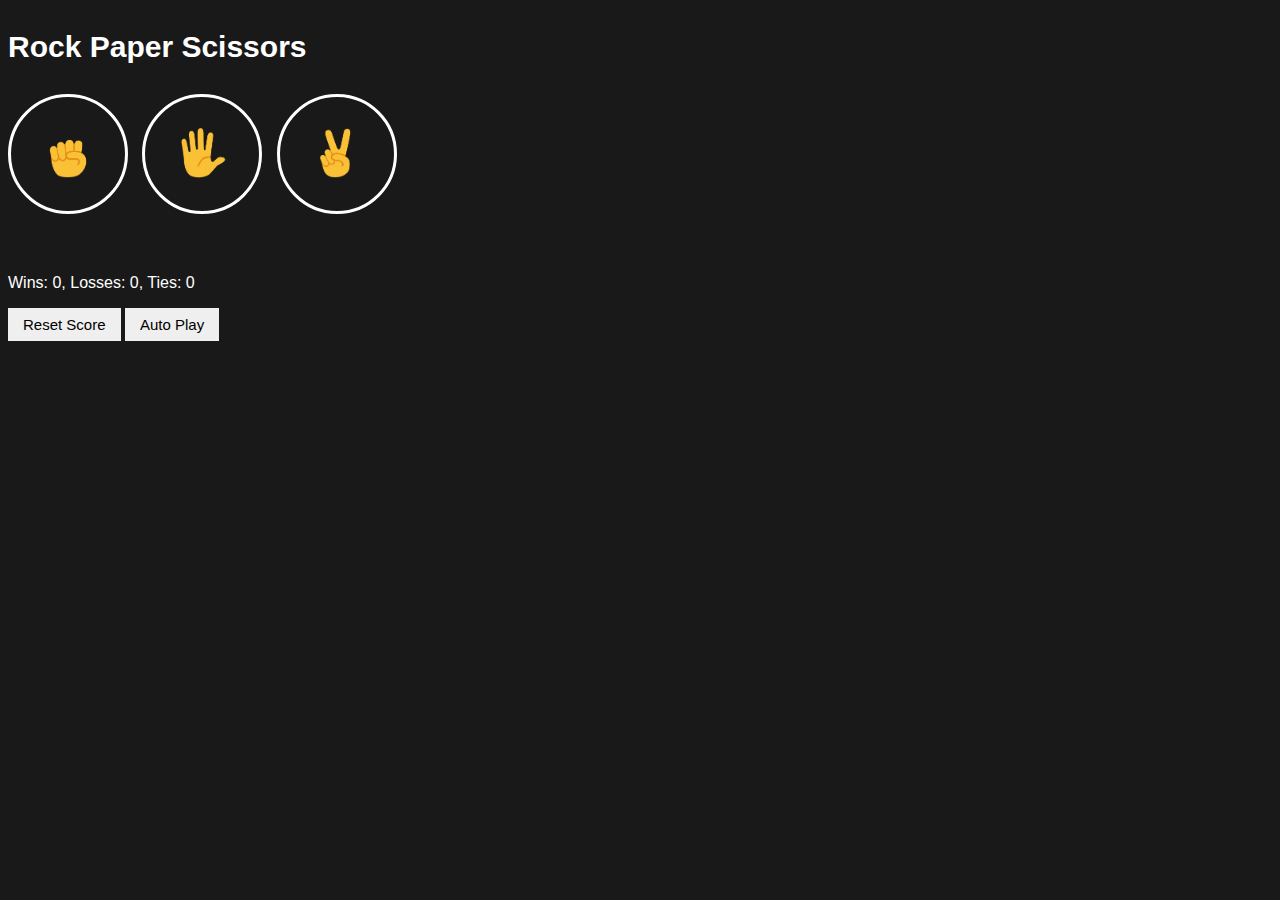
<file: index.html>
<!DOCTYPE html>
<html>
  <head>
    <title>Rock Paper Scissor</title>
    <link rel="stylesheet" href="style/rock-paper-scissors.css">
  </head>
  <body>
    <p class="title">Rock Paper Scissors</p>
    <button
      class="move-button"
      onclick="result('rock');
   "
    >
      <img src="images/rock-emoji.png" />
    </button>
    <button
      class="move-button"
      onclick="result('paper');
 "
    >
      <img src="images/paper-emoji.png" />
    </button>
    <button
      class="move-button"
      onclick="result('scissors');
 "
    >
      <img src="images/scissors-emoji.png" />
    </button>

    <p class="result js-result"></p>

    <p class="js-moves-chosen"></p>

    <p class="score js-score">Wins: 0, Losses: 0, Ties: 0</p>
    <button class="reset-score-button" onclick="restScore()">
      Reset Score
    </button>
    <button id="autoPlayButtonId" class="auto-play-button" 
    onclick="autoPlay()">Auto Play</button>
  </body>
</html>
<script src="script/rock-paper-scissors.js">
</script>
</file>
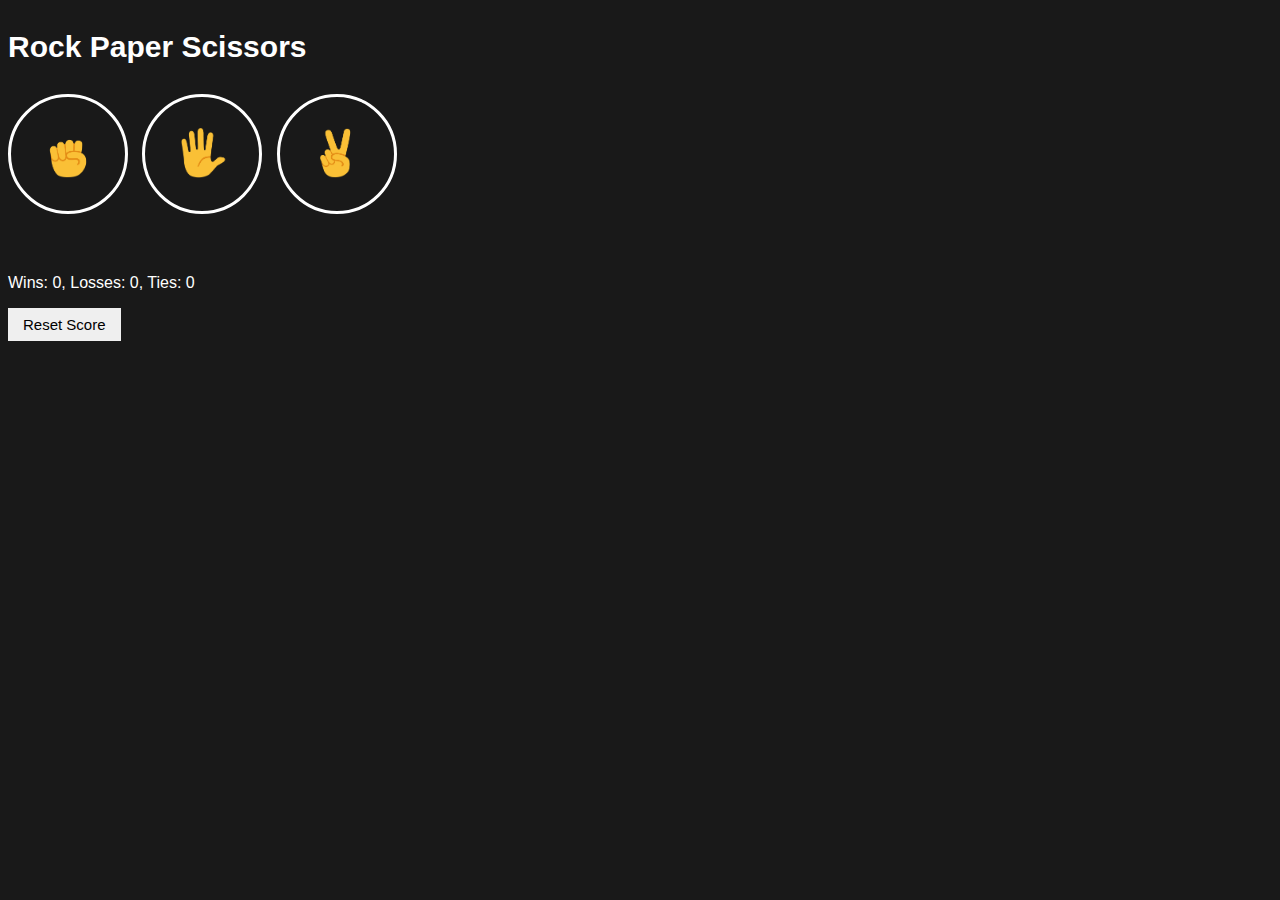
<file: rock-paper-scissors.html>
<!DOCTYPE html>
<html>
  <head>
    <title>Rock Paper Scissor</title>
    <link rel="stylesheet" href="style/rock-paper-scissors.css">
  </head>
  <body>
    <p class="title">Rock Paper Scissors</p>
    <button
      class="move-button"
      onclick="result('rock');
   "
    >
      <img src="images/rock-emoji.png" />
    </button>
    <button
      class="move-button"
      onclick="result('paper');
 "
    >
      <img src="images/paper-emoji.png" />
    </button>
    <button
      class="move-button"
      onclick="result('scissors');
 "
    >
      <img src="images/scissors-emoji.png" />
    </button>

    <p class="result js-result"></p>

    <p class="js-moves-chosen"></p>

    <p class="score js-score">Wins: 0, Losses: 0, Ties: 0</p>
    <button class="reset-score-button" onclick="restScore()">
      Reset Score
    </button>
  </body>
</html>
<script src="script/rock-paper-scissors.js">
</script>
</file>
<file: style/rock-paper-scissors.css>
body {
  background-color: rgb(25, 25, 25);
  color: white;
  font-family: Arial, Helvetica, sans-serif;
}
.title {
  font-size: 30px;
  font-weight: bold;
}
.move-button {
  width: 120px;
  height: 120px;
  border: 3px solid white;
  border-radius: 60px;
  background-color: transparent;
  cursor: pointer;
  margin-right: 10px;
}
img {
  height: 50px;
}
.result {
  font-size: 25px;
  font-weight: bold;   
  margin-top: 50px;
}
.score {
  margin-top: 60px;
}
.auto-play-button,
.reset-score-button {
  padding: 8px 15px;
  font-size: 15px;
  border: none;
  cursor: pointer;
}
</file>
